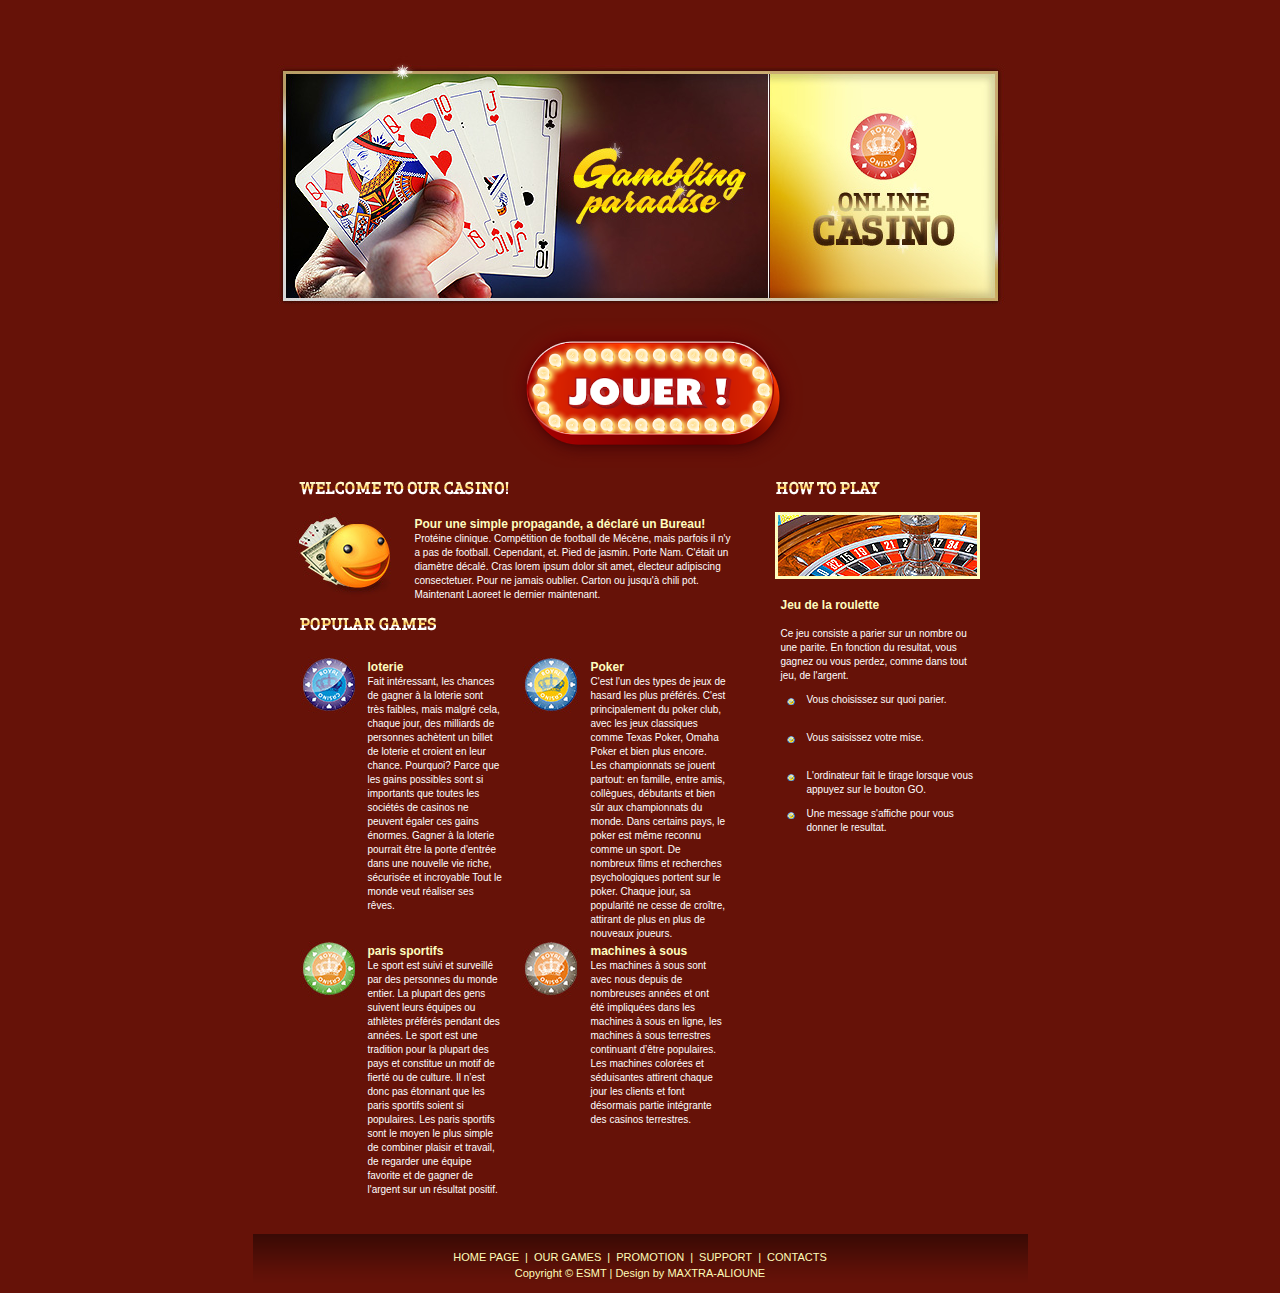
<file: html/accueil.html>
<!DOCTYPE html>
<html>
<head>
<title>Online Casino</title>
<meta http-equiv="Content-Type" content="text/html; charset=utf-8" />
<link href="../css/styles.css" rel="stylesheet" type="text/css" />
</head>
<body>
<div id="container">
  <div id="header">
    <img src="../image/logo.jpg" alt="" name="logo" width="160" height="160" top="0" id="logo"/> <img src="../image/slogan.jpg" alt="" name="logo" width="190" height="109" id="slogan"/> </div>
  <div id="content">
    <div id="jouer">
      <a href="../html/jeu.html"><img src="../image/jeu.png" alt=""></a>
    </div>
    <div id="leftPan">
      <div id="welcome">
        <h2></h2>
        <img src="../image/img_welcome.jpg" width="120" height="85" alt="" />
        <p><span class="headline">Pour une simple propagande, a déclaré un Bureau!</span><br />
Protéine clinique. Compétition de football de Mécène, mais parfois il n'y a pas de football. Cependant, et. Pied de jasmin. Porte Nam. C'était un diamètre décalé. Cras lorem ipsum dolor sit amet, électeur adipiscing consectetuer. Pour ne jamais oublier. Carton ou jusqu'à chili pot. Maintenant Laoreet le dernier maintenant. </p>
        <div class="clear"></div>
      </div>
      <div id="popular">
        <h2></h2>
        <div class="popularItem" id="l1"> <img src="../image/img_games.jpg" width="57" height="57" alt="" />
          <p><span class="headline"> loterie </span><br />
            Fait intéressant, les chances de gagner à la loterie sont très faibles, mais malgré cela, chaque jour, des milliards de personnes achètent un billet de loterie et croient en leur chance. Pourquoi? Parce que les gains possibles sont si importants que toutes les sociétés de casinos ne peuvent égaler ces gains énormes. Gagner à la loterie pourrait être la porte d'entrée dans une nouvelle vie riche, sécurisée et incroyable Tout le monde veut réaliser ses rêves. </p>
          <div class="clear"></div>
        </div>
        <div class="popularItem" id="r1"> <img src="../image/img_games-04.jpg" width="57" height="57" alt="" />
          <p><span class="headline"> Poker </span><br />
            C'est l'un des types de jeux de hasard les plus préférés. C'est principalement du poker club, avec les jeux classiques comme Texas Poker, Omaha Poker et bien plus encore. Les championnats se jouent partout: en famille, entre amis, collègues, débutants et bien sûr aux championnats du monde. Dans certains pays, le poker est même reconnu comme un sport. De nombreux films et recherches psychologiques portent sur le poker. Chaque jour, sa popularité ne cesse de croître, attirant de plus en plus de nouveaux joueurs.
          </p>
          <div class="clear"></div>
        </div>
        <div class="clear"></div>
        <div class="popularItem" id="l2"> <img src="../image/img_games-05.jpg" width="57" height="57" alt="" />
          <p><span class="headline">paris sportifs </span><br />
            Le sport est suivi et surveillé par des personnes du monde entier. La plupart des gens suivent leurs équipes ou athlètes préférés pendant des années. Le sport est une tradition pour la plupart des pays et constitue un motif de fierté ou de culture. Il n’est donc pas étonnant que les paris sportifs soient si populaires. Les paris sportifs sont le moyen le plus simple de combiner plaisir et travail, de regarder une équipe favorite et de gagner de l'argent sur un résultat positif.
 </p>
          <div class="clear"></div>
        </div>
        <div class="popularItem" id="r2"> <img src="../image/img_games-06.jpg" width="57" height="57" alt="" />
          <p><span class="headline">machines à sous</span><br />
            Les machines à sous sont avec nous depuis de nombreuses années et ont été impliquées dans les machines à sous en ligne, les machines à sous terrestres continuant d’être populaires. Les machines colorées et séduisantes attirent chaque jour les clients et font désormais partie intégrante des casinos terrestres. </p>
          <div class="clear"></div>
        </div>
        <div class="clear"></div>
      </div>
    </div>
    <div id="rightPan">
      <div id="how">
        <h2></h2>
        <img src="../image/img_how.jpg" width="205" height="67" alt="" />
        <p><span class="headline">Jeu de la roulette </span><br />
          <br />
          Ce jeu consiste a parier sur un nombre ou une parite. En fonction du resultat, vous gagnez ou vous perdez, comme dans tout jeu, de l'argent.</p>
        <ul>
          <li>Vous choisissez sur quoi parier.</li><br />
          <li>Vous saisissez votre mise.</li><br />
          <li>L'ordinateur fait le tirage lorsque vous appuyez sur le bouton GO.</li><br />
          <li>Une message s'affiche pour vous donner le resultat.</li>
        </ul>
      </div>
    </div>
    <div class="clear" id="end"></div>
  </div>
  <div id="footer">
    <p><a href="#">HOME PAGE</a> | <a href="#">OUR GAMES</a> | <a href="#">PROMOTION</a> | <a href="#">SUPPORT</a> | <a href="#">CONTACTS</a><br/>
      Copyright &copy; ESMT  | Design by MAXTRA-ALIOUNE</p>
  </div>
</div>
</body>
</html>
</file>
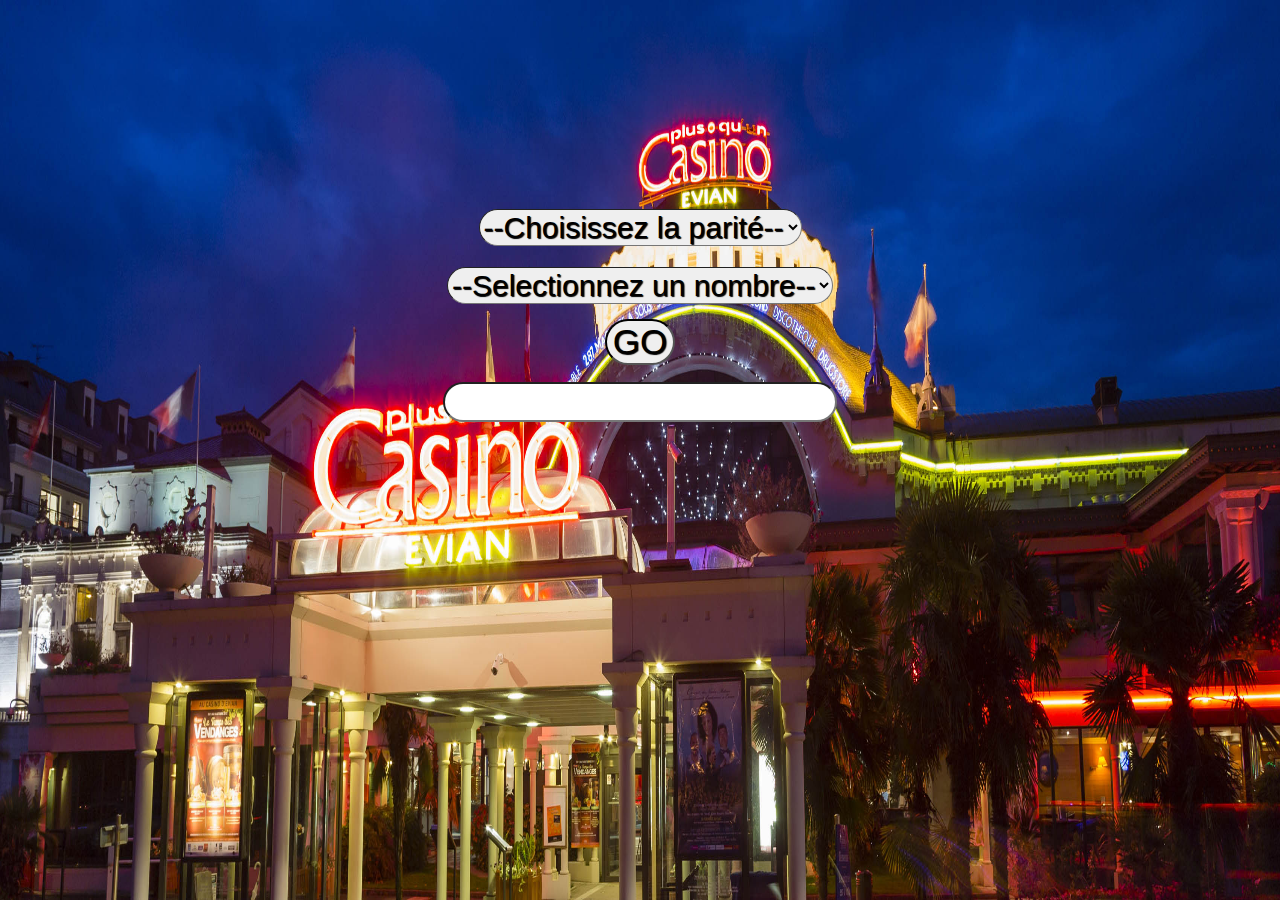
<file: html/jeu.html>
<!DOCTYPE html>
<html>
    <head>
        <meta charset="UTF-8">
        <meta name="viewport" content="width=device-width, initial-scale=1.0">
        <link href="../css/stylejavascript.css" rel="stylesheet" type="text/css" />
        <title>Online Casino</title>
    </head>
    <body>
        <form>
            <div id="elements">
                <div id="choices">
                    <div id="firstChoice">
                        <select id="choice1">
                            <option value="null">--Choisissez la parité--</option>
                            <option value="odd">Impair</option>
                            <option value="even">Pair</option>
                        </select>
                    </div>
                    <div id="secondChoice">
                        <select id="choice2">
                            <option value="null">--Selectionnez un nombre--</option>
                            <option value="0">0</option>
                            <option value="1">1</option>
                            <option value="2">2</option>
                            <option value="3">3</option>
                            <option value="4">4</option>
                            <option value="5">5</option>
                            <option value="6">6</option>
                            <option value="7">7</option>
                            <option value="8">8</option>
                            <option value="9">9</option>
                            <option value="10">10</option>
                            <option value="11">11</option>
                            <option value="12">12</option>
                            <option value="13">13</option>
                            <option value="14">14</option>
                            <option value="15">15</option>
                            <option value="16">16</option>
                            <option value="17">17</option>
                            <option value="18">18</option>
                            <option value="19">19</option>
                            <option value="20">20</option>
                            <option value="21">21</option>
                            <option value="22">22</option>
                            <option value="23">23</option>
                            <option value="24">24</option>
                            <option value="25">25</option>
                            <option value="26">26</option>
                            <option value="27">27</option>
                            <option value="28">28</option>
                            <option value="29">29</option>
                            <option value="30">30</option>
                            <option value="31">31</option>
                            <option value="32">32</option>
                            <option value="33">33</option>
                            <option value="34">34</option>
                            <option value="35">35</option>
                            <option value="36">36</option>
                        </select>
                    </div> 
                </div>
                <div id="go-button">
                    <input type="button" name="go-button" value="GO">
                </div>
                <div id="bet">
                    <input type="number" name="bet">
                </div>
            </div>
        </form>
        <script type="text/javascript" src="../js/javascript.js"></script>
    </body>
</html>
</file>
<file: css/styles.css>
/* CSS Document */
body{padding:0px; margin:0px; background:#661208; color:#FFF; font:10px/14px Tahoma, Geneva, sans-serif;}
div, p, ul, h2, h3, h4, img{padding:0px; margin:0px;}
ul{list-style-type:none;}

.clear {clear: both; margin: 0px; height:0}

.headline{font:12px/14px "Trebuchet MS", Arial, Helvetica, sans-serif; color:#fffdbf; font-weight:bold}

#container{width:775px; position:relative; margin: auto;padding: 0px;}

/* HEADER */

#header{width:775px; height:318px; position: relative; margin-top: 0px; background:url(../image/b_header.jpg) 0 0 no-repeat}
#header img#logo{position:absolute; top:99px; left:553px;}
#header img#slogan{position:absolute; top:132px; left:315px;}
#header ul.menu li.line{width:1px; background:url(../image/linem.gif) 0 0 no-repeat}

/* CONTENT */

#content{width:775px; position:relative; clear:both;}
#content #jouer img{
    width: 300px;
    margin-left: 250px;
}
#content #jouer img:hover{
    width: 330px;
    transition: 0.6s;
}
#leftPan{ width: 445px; float:left; margin:4px 34px 0 42px; display:inline}
#rightPan{width:207px; float:left; margin:4px 0 0 0;}

#welcome {margin-bottom:10px}
#welcome h2{height:23px; position:relative; background:url(../image/h_welcome.gif) 0 0 no-repeat; margin-bottom:13px}
#welcome img{float:left;}
#welcome p{float:left; width:320px; padding-top:5px}

#popular h2{height:23px; position:relative; background:url(../image/h_games.gif) 0 0 no-repeat; margin-bottom:22px}
.popularItem{width:205px; float:left}
.popularItem img{float:left; margin-right:11px;}
.popularItem p{float:left; width:135px; padding-top:3px}
.popularItem#l1, .popularItem#l2{margin:0 18px 22px 5px}

#how h2{height:23px; position:relative; background:url(../image/h_how.gif) 0 0 no-repeat; margin-bottom:13px}
#how img{margin:0 0 15px 1px}
#how p{margin: 0 0 10px 7px}
#how ul {margin-left:13px; clear:both;}
#how ul li{font:10px/14px Tahoma, Geneva, sans-serif; background:url(../image/bullet1.gif) 0 5px no-repeat; padding-left:20px; height:24px;}
#how ul li a{color:#fffdb9; text-decoration:underline;}
#how ul li a:hover{color:#fff; text-decoration:none;}

.clear#end{height:15px}

/* FOOTER */

#footer{width:775px; height:59px; clear:both; background:url(../image/b_footer.gif) 0 0 repeat-x }
#footer p{padding: 15px 0 0 0; font:11px/16px Tahoma, sans-serif; font-weight:normal; text-align:center; color:#fffdb9;}
#footer p a{font:11px/16px Tahoma, sans-serif; font-weight:normal; color:#fffdb9; text-decoration:none; padding: 0 3px }
#footer p a:hover{text-decoration:underline; color:#fff}
</file>
<file: css/stylejavascript.css>
body{
    text-align: center;
    margin: auto;
    padding: 15%;
    background-image: url(../image/font2.jpg);
    background-size: 100% 100%;
    font-family: 'century Gothic';
    color: white;
    background-attachment: fixed;
    opacity: 1.5;
    animation: fondu 15s ease-in-out infinite both;
}
@keyframes fondu{
    33.33%{background-image: url(../image/font3.jpg);}
    66.67%{background-image: url(../image/font4.jpg);}
    100%{background-image: url(../image/font5.jpg);}
}
#elements{
    font-size: 50px;
}
#elements #firstChoice #choice1{
          font-size: 30px;
          text-shadow: 1px 1px 1px #000;
          border-radius: 50px;
          border-style: inset;
}
#elements #firstChoice #choice1:hover{
    background-color: rgba(97, 13, 13, 0.678);
    transition: 0.6s;
}
#choice1 option{
    background-color: white;
}
#elements #secondChoice #choice2{
    font-size: 30px;
    text-shadow: 1px 1px 1px #000;
    border-radius: 50px;
    border-style: inset;
}
#elements #secondChoice #choice2:hover{
background-color: rgba(97, 13, 13, 0.678);
transition: 0.6s;
}
#choice2 option{
background-color: white;
}
#elements #go-button input{
    font-size: 35px;
    text-shadow: 1px 1px 1px #000;
    border-radius: 50px;
    border-style: inset;
}
#elements #go-button input:hover{
    background-color: rgba(97, 13, 13, 0.678);
    transition: 0.6s;
}
#elements #bet input{
    font-size: 30px;
    text-shadow: 1px 1px 1px #000;
    border-radius: 50px;
}
</file>
